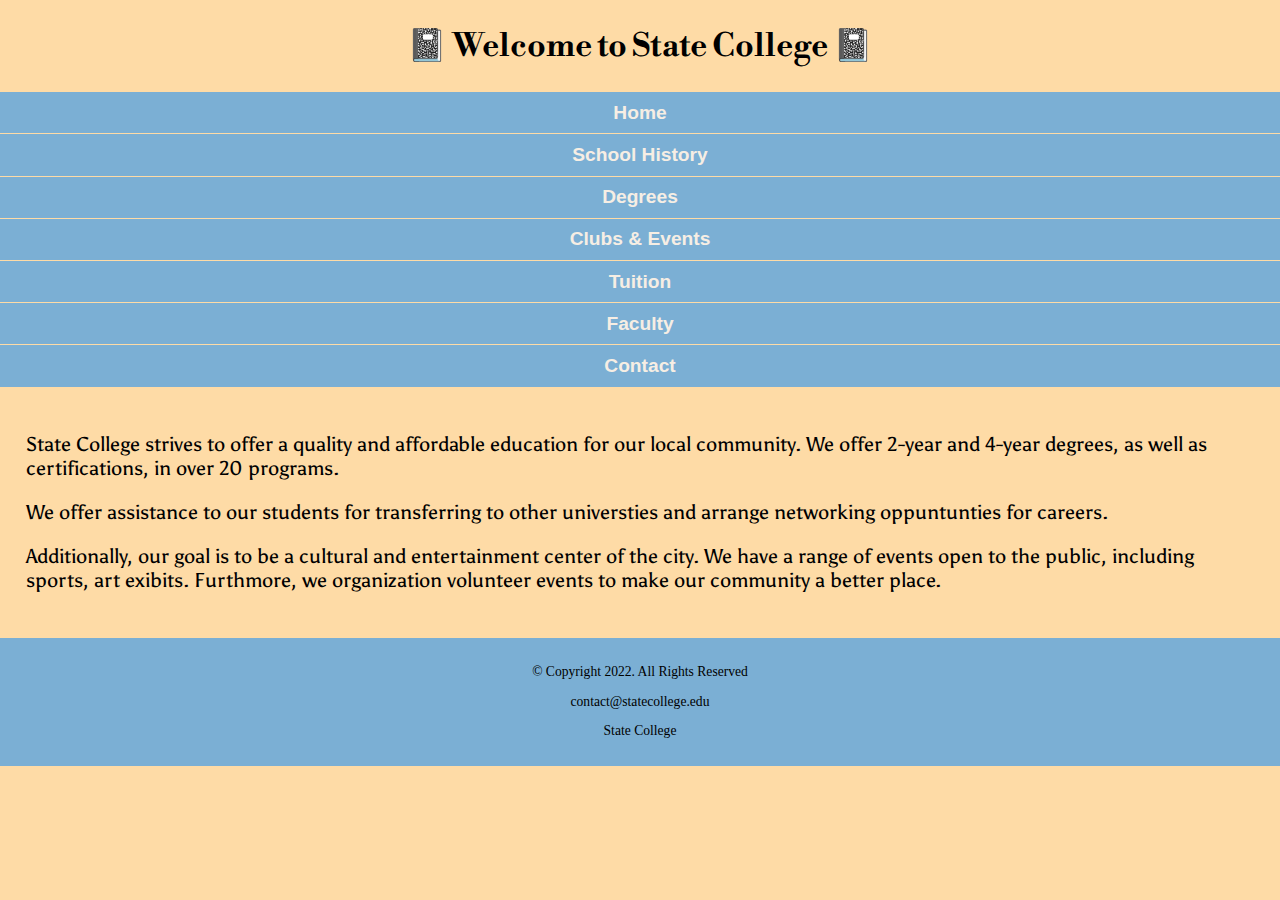
<file: index.html>
<!DOCTYPE html>
<!-- Students: Stephen Davis and Lanee Matthews
     File Name: index.html
     Date: October 8, 2022 -->
<html lang="en">
<head>
    <title>State College Homepage</title>
    <meta charset="utf-8">
    <link rel="stylesheet" href="css/styles.css">
    <meta name="viewport" content="width=device-width, intial-scale-1.0">
    <link rel="preconnect" href="https://fonts.googleapis.com">
    <link rel="preconnect" href="https://fonts.gstatic.com" crossorigin>
    <link href="https://fonts.googleapis.com/css2?family=Asul&display=swap" rel="stylesheet">
    <link rel="preconnect" href="https://fonts.googleapis.com">
    <link rel="preconnect" href="https://fonts.gstatic.com" crossorigin>
    <link href="https://fonts.googleapis.com/css2?family=Libre+Bodoni:ital@1&display=swap" rel="stylesheet">
</head>
<body>

    <header>

      <div class="mobile">
        <h1>&#128211; Welcome to State College &#128211;</h1>
      </div>

    </header>

    <nav>
      <ul>

           <li><a href="index.html">Home</a></li>
           <li><a href="history.html">School History</a></li>
           <li><a href="degrees.html">Degrees</a></li>
           <li><a href="clubs.html">Clubs & Events</a></li>
           <li><a href="tuition.html">Tuition</a></li>
           <li><a href="faculty.html">Faculty</a></li>
           <li><a href="contact.html">Contact</a></li>

       </ul>
    </nav>

<!--Place the main website content within between the main tags-->
    <main>

      <div id="welcome">

        <span class="tab-desk"><img src="images/collegelogo.png" alt="image of school logo"></span>

    <p>State College strives to offer a quality and affordable education for our local community. We offer 2-year and 4-year degrees, as well as certifications, in over 20 programs.</p>

    <p>We offer assistance to our students for transferring to other universties and arrange networking oppuntunties for careers.</p>

    <p>Additionally, our goal is to be a cultural and entertainment center of the city. We have a range of events open to the public, including sports, art exibits. Furthmore, we organization volunteer events to make our community a better place.</p>

      </div>

    </main>

    <footer>
        <p>&copy; Copyright 2022. All Rights Reserved</p>
        <p><a href="mailto:contact@statecollege.edu">contact@statecollege.edu</a></p>
        <p><a href="index.html" target="_blank">State College</a></p>
    </footer>

</body>
</html>
</file>
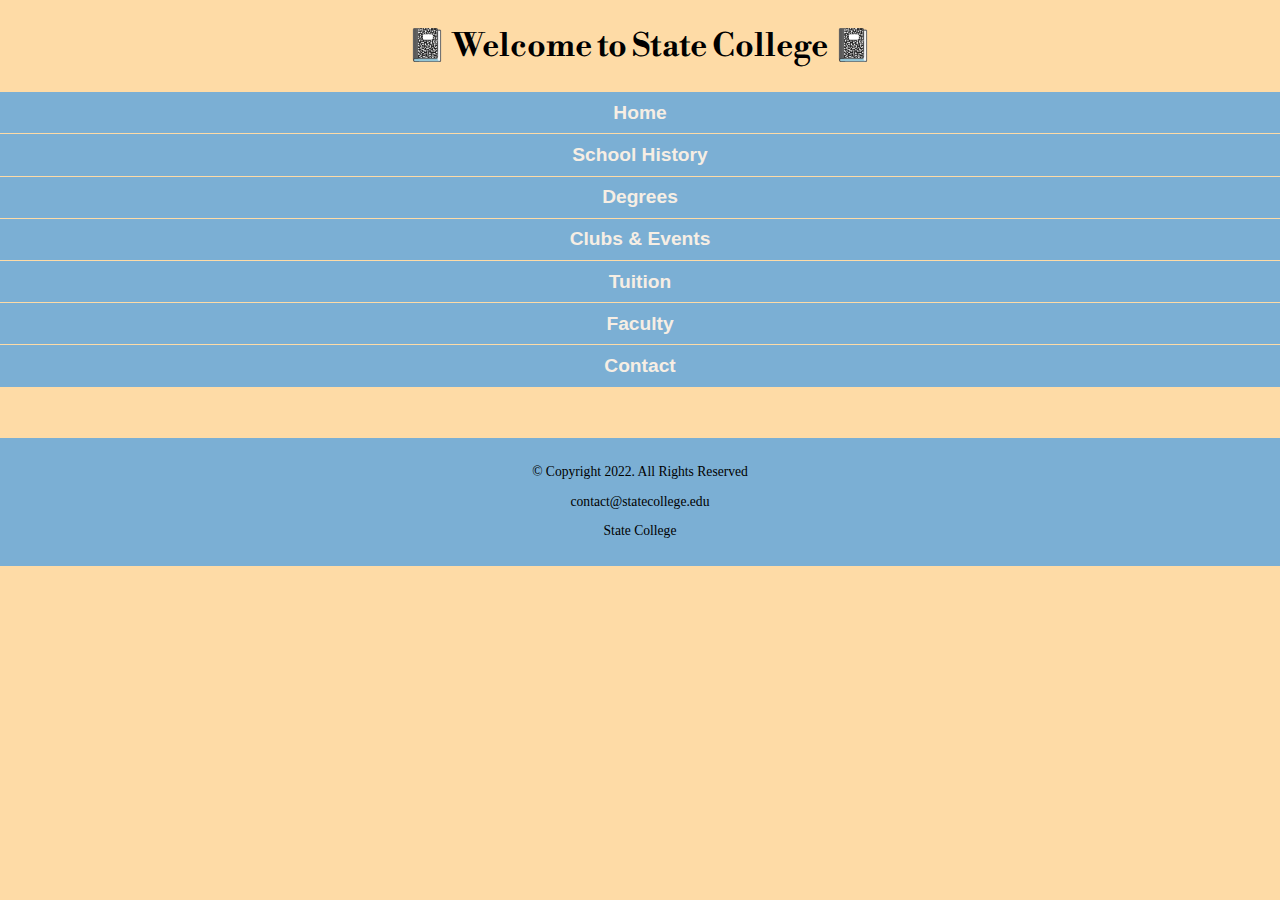
<file: calendar.html>
<!DOCTYPE html>
<!-- Students: Stephen Davis and Lanee Matthews
     File Name: calendar.html
     Date: October 8, 2022 -->
<html lang="en">
<head>
    <title>State College: Event Calendar</title>
    <meta charset="utf-8">
    <link rel="stylesheet" href="css/styles.css">
    <meta name="viewport" content="width=device-width, intial-scale-1.0">
    <link rel="preconnect" href="https://fonts.googleapis.com">
    <link rel="preconnect" href="https://fonts.gstatic.com" crossorigin>
    <link href="https://fonts.googleapis.com/css2?family=Asul&display=swap" rel="stylesheet">
    <link rel="preconnect" href="https://fonts.googleapis.com">
    <link rel="preconnect" href="https://fonts.gstatic.com" crossorigin>
    <link href="https://fonts.googleapis.com/css2?family=Libre+Bodoni:ital@1&display=swap" rel="stylesheet">
</head>
<body>

    <header>

      <div class="mobile">

              <h1>&#128211; Welcome to State College &#128211;</h1>

      </div>

    </header>

    <nav>

        <ul>

             <li><a href="index.html">Home</a></li>
             <li><a href="history.html">School History</a></li>
             <li><a href="degrees.html">Degrees</a></li>
             <li><a href="clubs.html">Clubs & Events</a></li>
             <li><a href="tuition.html">Tuition</a></li>
             <li><a href="faculty.html">Faculty</a></li>
             <li><a href="contact.html">Contact</a></li>

         </ul>

    </nav>


    <main>

        <div>
        </div>

    </main>

    <footer>
        <p>&copy; Copyright 2022. All Rights Reserved</p>
        <p><a href="mailto:contact@statecollege.edu">contact@statecollege.edu</a></p>
        <p><a href="index.html" target="_blank">State College</a></p>
    </footer>

</body>
</html>
</file>
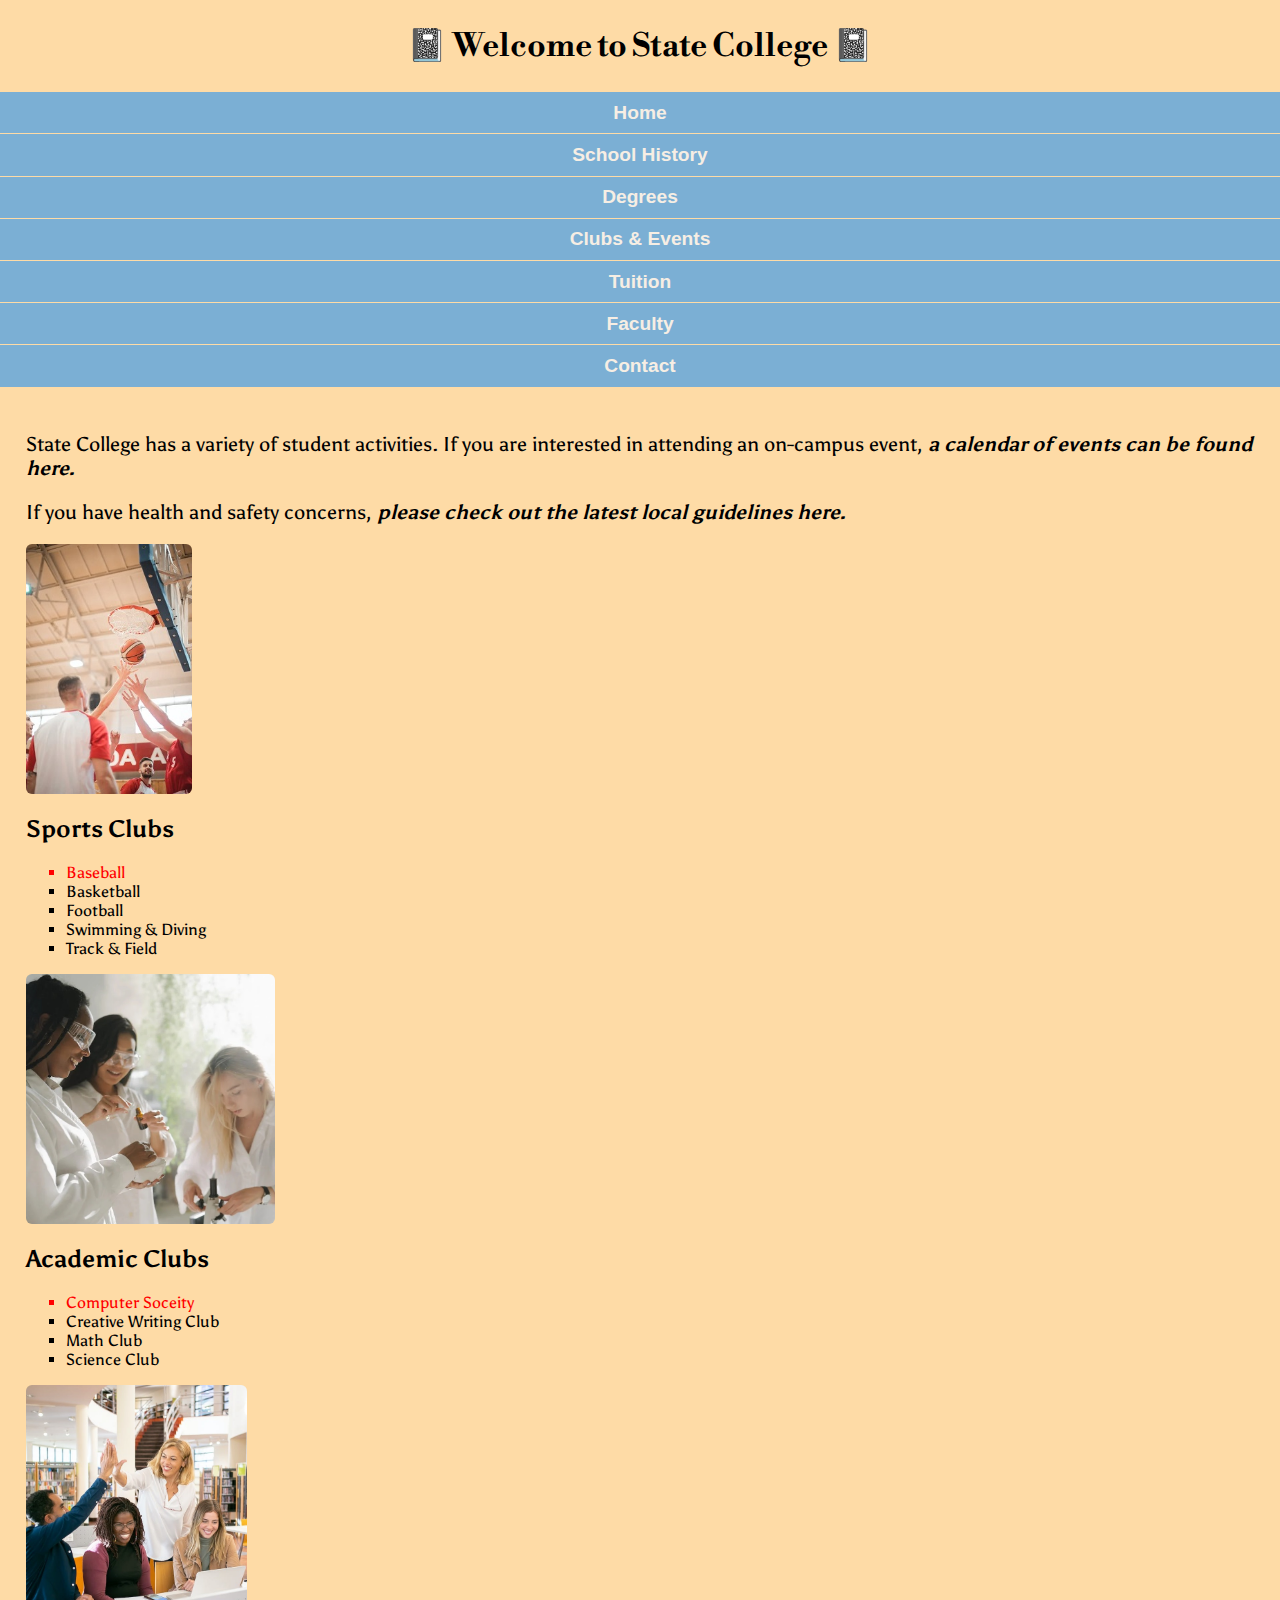
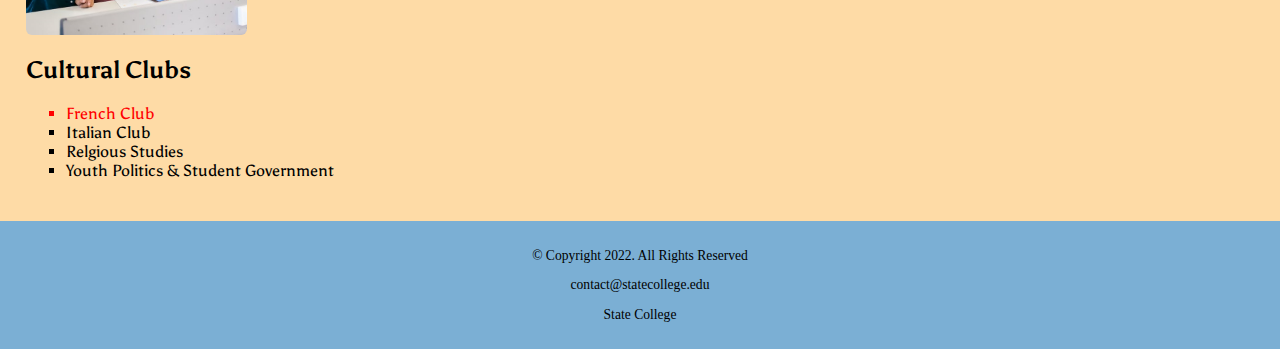
<file: clubs.html>
<!DOCTYPE html>
<!-- Students: Stephen Davis and Lanee Matthews
     File Name: clubs.html
     Date: October 8, 2022 -->
<html lang="en">
<head>
    <title>State College: Clubs & Events</title>
    <meta charset="utf-8">
    <link rel="stylesheet" href="css/styles.css">
    <meta name="viewport" content="width=device-width, intial-scale-1.0">
    <link rel="preconnect" href="https://fonts.googleapis.com">
    <link rel="preconnect" href="https://fonts.gstatic.com" crossorigin>
    <link href="https://fonts.googleapis.com/css2?family=Asul&display=swap" rel="stylesheet">
    <link rel="preconnect" href="https://fonts.googleapis.com">
    <link rel="preconnect" href="https://fonts.gstatic.com" crossorigin>
    <link href="https://fonts.googleapis.com/css2?family=Libre+Bodoni:ital@1&display=swap" rel="stylesheet">
</head>
<body>

    <header>

      <div class="mobile">
        <h1>&#128211; Welcome to State College &#128211;</h1>
      </div>

    </header>

    <nav>
      <ul>

           <li><a href="index.html">Home</a></li>
           <li><a href="history.html">School History</a></li>
           <li><a href="degrees.html">Degrees</a></li>
           <li><a href="clubs.html">Clubs & Events</a></li>
           <li><a href="tuition.html">Tuition</a></li>
           <li><a href="faculty.html">Faculty</a></li>
           <li><a href="contact.html">Contact</a></li>

       </ul>
    </nav>

<!--Place the main website content within between the main tags-->
    <main>

      <p>State College has a variety of student activities. If you are interested in attending an on-campus event, <a href="calendar.html" target="_blank"> <span class="link">a calendar of events can be found here.</span></a></p>

      <p>If you have health and safety concerns, <a href="https://www.orangecountygov.com/1936/Coronavirus" target="_blank"><span class="link">please check out the latest local guidelines here.</span></a></p>

        <div id="sports">

            <img class="round" src="images/basketball.jpg" alt="image of basketball practice">
            <h2>Sports Clubs</h2>
            <ul>
              <li>Baseball</li>
              <li>Basketball</li>
              <li>Football</li>
              <li>Swimming & Diving</li>
              <li>Track & Field</li>
            </ul>

          </div>

          <div id="academic">

              <img class="round" src="images/scienceclub.jpg" alt="image of basketball practice">
              <h2>Academic Clubs</h2>
              <ul>
                <li>Computer Soceity</li>
                <li>Creative Writing Club</li>
                <li>Math Club</li>
                <li>Science Club</li>
              </ul>

            </div>

        <div id="cultural">

          <img class="round" src="images/culturalclub.jpeg" alt="student and teacher high-five">
          <h2>Cultural Clubs</h2>
            <ul>
              <li>French Club</li>
              <li>Italian Club</li>
              <li>Relgious Studies</li>
              <li>Youth Politics & Student Government</li>
          </ul>

        </div>


    </main>

    <footer>
        <p>&copy; Copyright 2022. All Rights Reserved</p>
        <p><a href="mailto:contact@statecollege.edu">contact@statecollege.edu</a></p>
        <p><a href="index.html" target="_blank">State College</a></p>
    </footer>

</body>
</html>
</file>
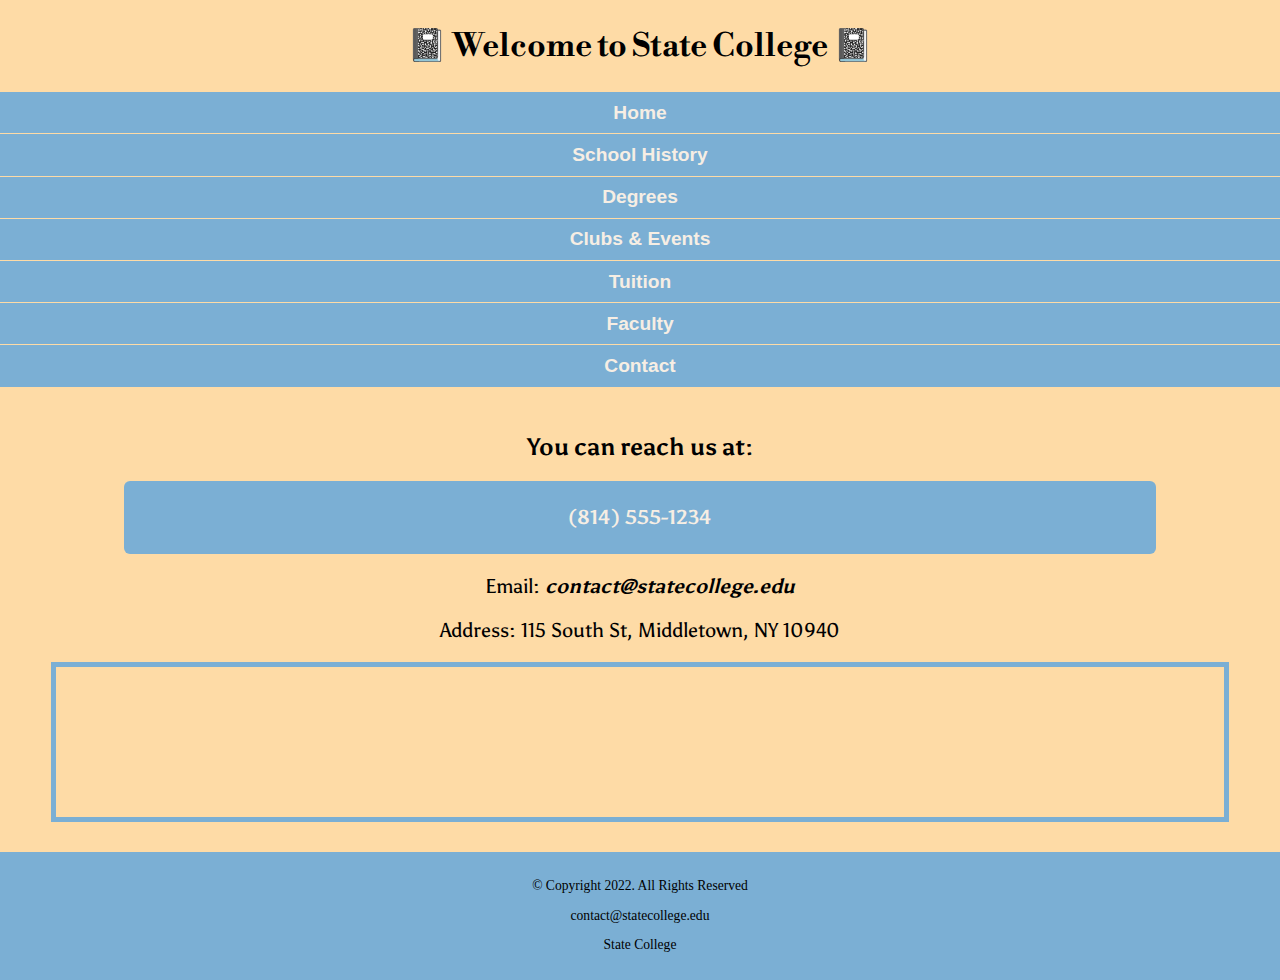
<file: contact.html>
<!DOCTYPE html>
<!-- Students: Stephen Davis and Lanee Matthews
     File Name: contact.html
     Date: October 8, 2022 -->
<html lang="en">
<head>
    <title>State College: Contact</title>
    <meta charset="utf-8">
    <link rel="stylesheet" href="css/styles.css">
    <meta name="viewport" content="width=device-width, intial-scale-1.0">
    <link rel="preconnect" href="https://fonts.googleapis.com">
    <link rel="preconnect" href="https://fonts.gstatic.com" crossorigin>
    <link href="https://fonts.googleapis.com/css2?family=Asul&display=swap" rel="stylesheet">
    <link rel="preconnect" href="https://fonts.googleapis.com">
    <link rel="preconnect" href="https://fonts.gstatic.com" crossorigin>
    <link href="https://fonts.googleapis.com/css2?family=Libre+Bodoni:ital@1&display=swap" rel="stylesheet">
</head>
<body>

    <header>

      <div class="mobile">
        <h1>&#128211; Welcome to State College &#128211;</h1>
      </div>

    </header>

    <nav>
      <ul>

           <li><a href="index.html">Home</a></li>
           <li><a href="history.html">School History</a></li>
           <li><a href="degrees.html">Degrees</a></li>
           <li><a href="clubs.html">Clubs & Events</a></li>
           <li><a href="tuition.html">Tuition</a></li>
           <li><a href="faculty.html">Faculty</a></li>
           <li><a href="contact.html">Contact</a></li>

       </ul>
    </nav>

<!--Place the main website content within between the main tags-->
    <main>

      <div id="contact">


        <h2>You can reach us at:</h2>
        <p class="tel-link round"> <a href="tel:8455551234">(814) 555-1234</a></p>
        <p>Email: <a href="mailto:contact@statecollege.edu"><span class="link">contact@statecollege.edu</span></a></p>
        <p>Address: 115 South St, Middletown, NY 10940</p>
        <iframe src="https://www.google.com/maps/embed?pb=!1m18!1m12!1m3!1d5982.070165304709!2d-74.43112092583112!3d41.4384604101119!2m3!1f0!2f0!3f0!3m2!1i1024!2i768!4f13.1!3m3!1m2!1s0x89c33267af017635%3A0xfe0280425a26c23!2s115%20South%20St%2C%20Middletown%2C%20NY%2010940!5e0!3m2!1sen!2sus!4v1663867317011!5m2!1sen!2sus" width="600" height="450" class="map" allowfullscreen="" loading="lazy" referrerpolicy="no-referrer-when-downgrade"></iframe>


     </div>

    </main>

    <footer>
        <p>&copy; Copyright 2022. All Rights Reserved</p>
        <p><a href="mailto:contact@statecollege.edu">contact@statecollege.edu</a></p>
        <p><a href="index.html" target="_blank">State College</a></p>
    </footer>

</body>
</html>
</file>
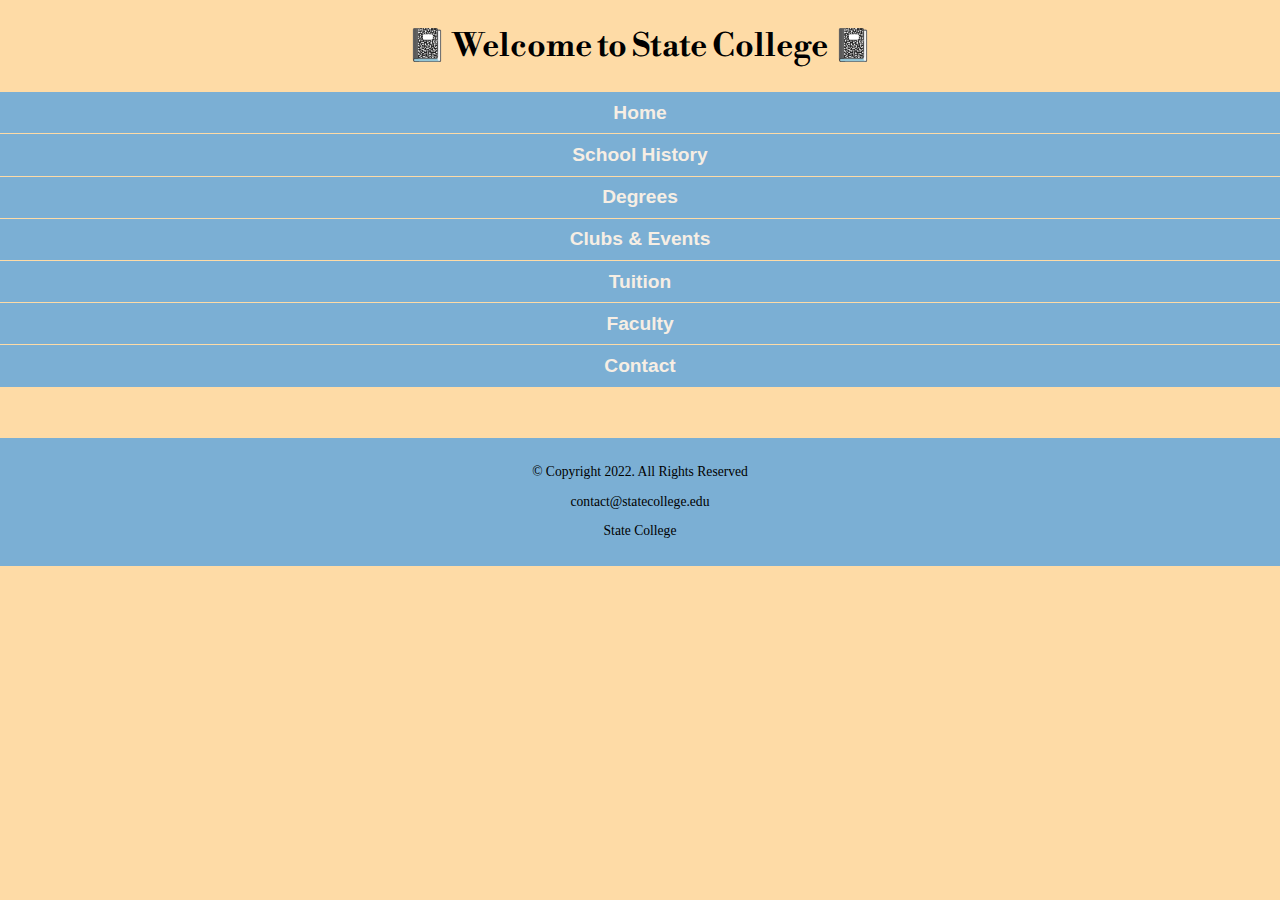
<file: degrees.html>
<!DOCTYPE html>
<!-- Students: Stephen Davis and Lanee Matthews
     File Name: degrees.html
     Date: October 8, 2022 -->
<html lang="en">
<head>
    <title>State College: Degrees</title>
    <meta charset="utf-8">
    <link rel="stylesheet" href="css/styles.css">
    <meta name="viewport" content="width=device-width, intial-scale-1.0">
    <link rel="preconnect" href="https://fonts.googleapis.com">
    <link rel="preconnect" href="https://fonts.gstatic.com" crossorigin>
    <link href="https://fonts.googleapis.com/css2?family=Asul&display=swap" rel="stylesheet">
    <link rel="preconnect" href="https://fonts.googleapis.com">
    <link rel="preconnect" href="https://fonts.gstatic.com" crossorigin>
    <link href="https://fonts.googleapis.com/css2?family=Libre+Bodoni:ital@1&display=swap" rel="stylesheet">
</head>
<body>

    <header>

      <div class="mobile">

              <h1>&#128211; Welcome to State College &#128211;</h1>

      </div>

    </header>

    <nav>

        <ul>

             <li><a href="index.html">Home</a></li>
             <li><a href="history.html">School History</a></li>
             <li><a href="degrees.html">Degrees</a></li>
             <li><a href="clubs.html">Clubs & Events</a></li>
             <li><a href="tuition.html">Tuition</a></li>
             <li><a href="faculty.html">Faculty</a></li>
             <li><a href="contact.html">Contact</a></li>

         </ul>

    </nav>


    <main>

        <div>
        </div>

    </main>

    <footer>
        <p>&copy; Copyright 2022. All Rights Reserved</p>
        <p><a href="mailto:contact@statecollege.edu">contact@statecollege.edu</a></p>
        <p><a href="index.html" target="_blank">State College</a></p>
    </footer>

</body>
</html>
</file>
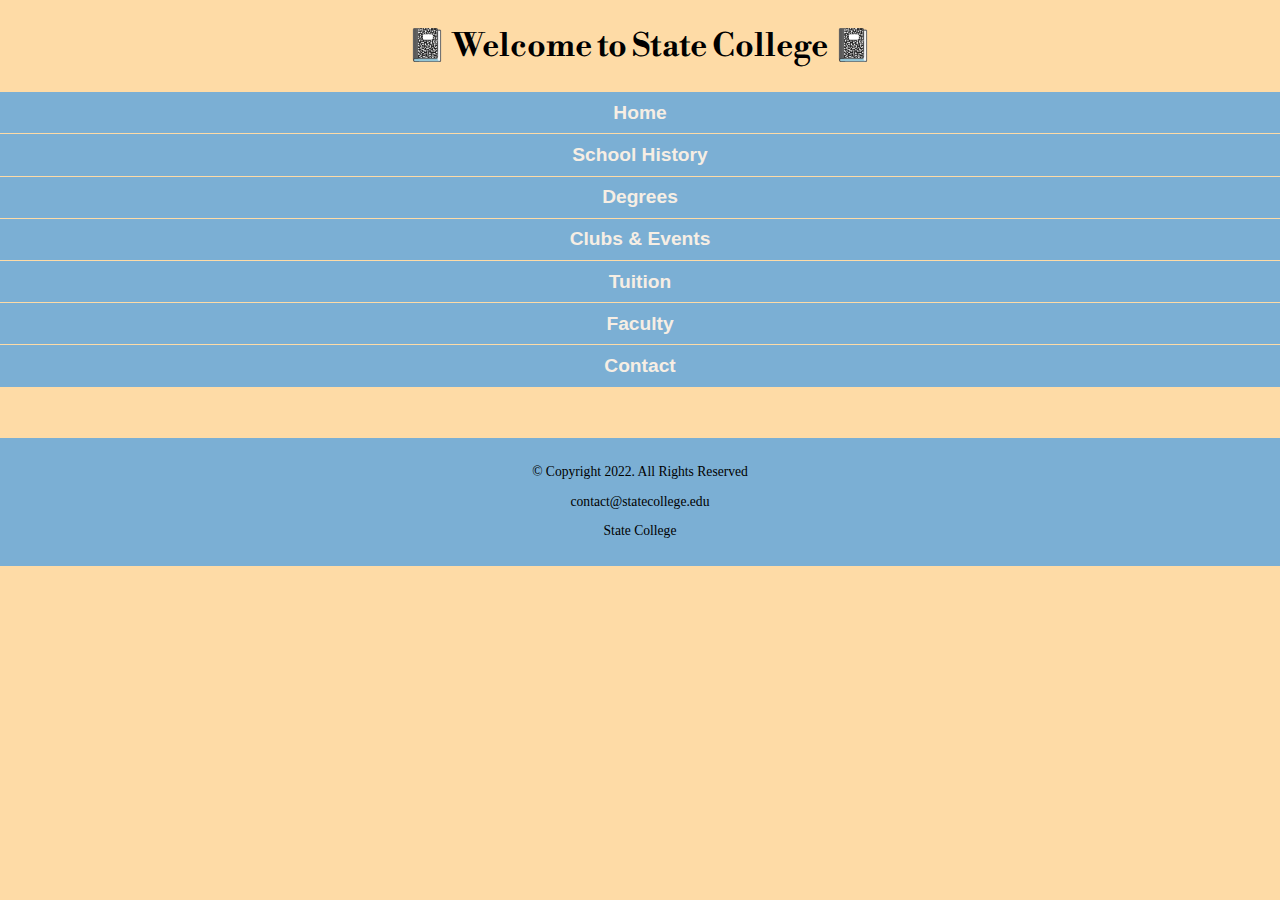
<file: faculty.html>
<!DOCTYPE html>
<!-- Students: Stephen Davis and Lanee Matthews
     File Name: faculty.html
     Date: October 8, 2022 -->
<html lang="en">
<head>
    <title>State College: Faculty</title>
    <meta charset="utf-8">
    <link rel="stylesheet" href="css/styles.css">
    <meta name="viewport" content="width=device-width, intial-scale-1.0">
    <link rel="preconnect" href="https://fonts.googleapis.com">
    <link rel="preconnect" href="https://fonts.gstatic.com" crossorigin>
    <link href="https://fonts.googleapis.com/css2?family=Asul&display=swap" rel="stylesheet">
    <link rel="preconnect" href="https://fonts.googleapis.com">
    <link rel="preconnect" href="https://fonts.gstatic.com" crossorigin>
    <link href="https://fonts.googleapis.com/css2?family=Libre+Bodoni:ital@1&display=swap" rel="stylesheet">
</head>
<body>

    <header>

      <div class="mobile">

              <h1>&#128211; Welcome to State College &#128211;</h1>

      </div>

    </header>

    <nav>

        <ul>

             <li><a href="index.html">Home</a></li>
             <li><a href="history.html">School History</a></li>
             <li><a href="degrees.html">Degrees</a></li>
             <li><a href="clubs.html">Clubs & Events</a></li>
             <li><a href="tuition.html">Tuition</a></li>
             <li><a href="faculty.html">Faculty</a></li>
             <li><a href="contact.html">Contact</a></li>

         </ul>

    </nav>


    <main>

        <div>
        </div>

    </main>

    <footer>
        <p>&copy; Copyright 2022. All Rights Reserved</p>
        <p><a href="mailto:contact@statecollege.edu">contact@statecollege.edu</a></p>
        <p><a href="index.html" target="_blank">State College</a></p>
    </footer>

</body>
</html>
</file>
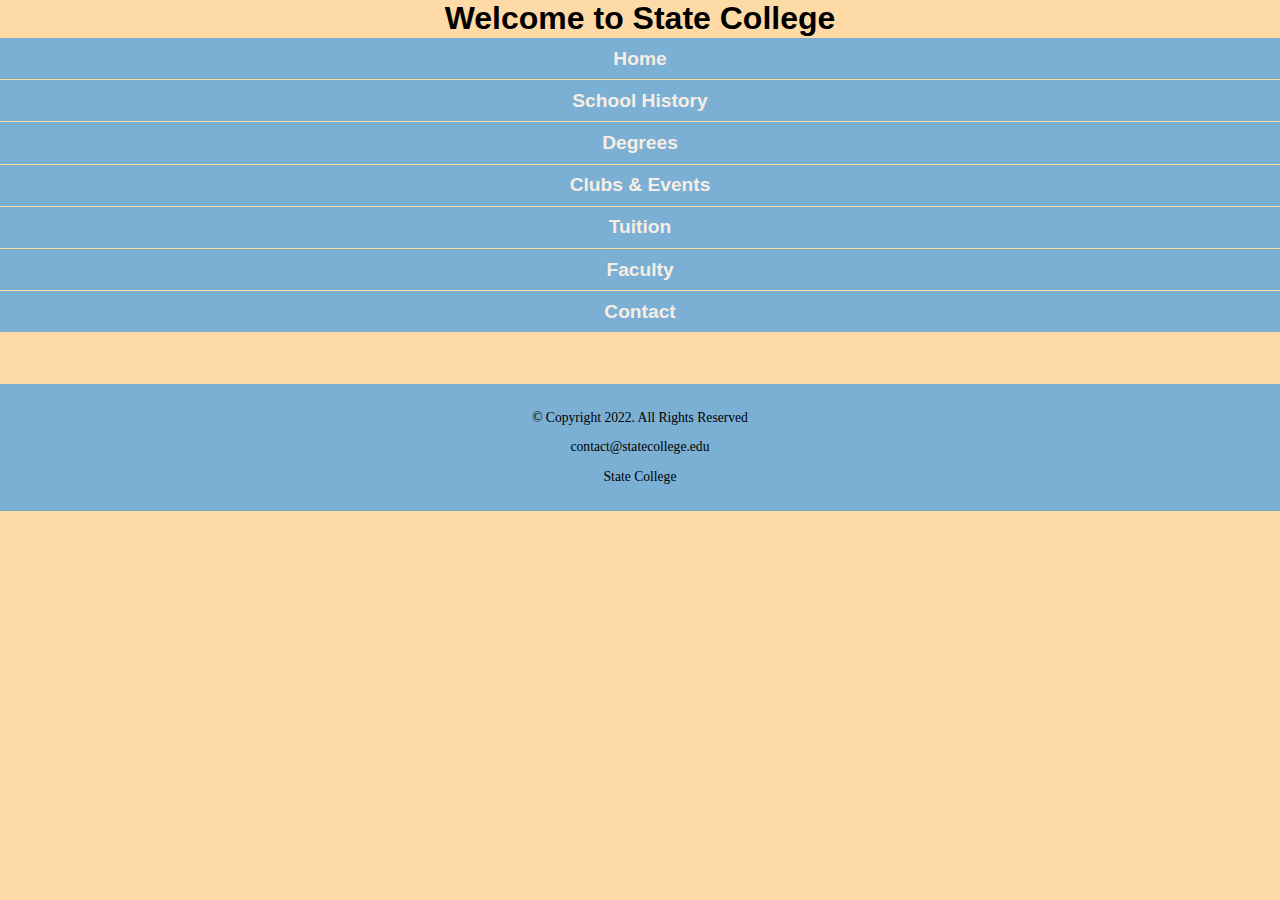
<file: history.html>
<!DOCTYPE html>
<!-- Students: Stephen Davis and Lanee Matthews
     File Name: history.html
     Date: Steptember 22, 2022 -->
<html lang="en">
<head>
    <title>State College: School History</title>
    <meta charset="utf-8">
    <link rel="stylesheet" href="css/styles.css">
</head>
<body>

    <header>
        <h1>Welcome to State College</h1>
    </header>

    <nav>
      <ul>

           <li><a href="index.html">Home</a></li>
           <li><a href="history.html">School History</a></li>
           <li><a href="degrees.html">Degrees</a></li>
           <li><a href="clubs.html">Clubs & Events</a></li>
           <li><a href="tuition.html">Tuition</a></li>
           <li><a href="faculty.html">Faculty</a></li>
           <li><a href="contact.html">Contact</a></li>

       </ul>
    </nav>

<!--Place the main website content within between the main tags-->
    <main>

        <div>
        </div>

    </main>

    <footer>
        <p>&copy; Copyright 2022. All Rights Reserved</p>
        <p><a href="mailto:contact@statecollege.edu">contact@statecollege.edu</a></p>
        <p><a href="index.html" target="_blank">State College</a></p>
    </footer>

</body>
</html>
</file>
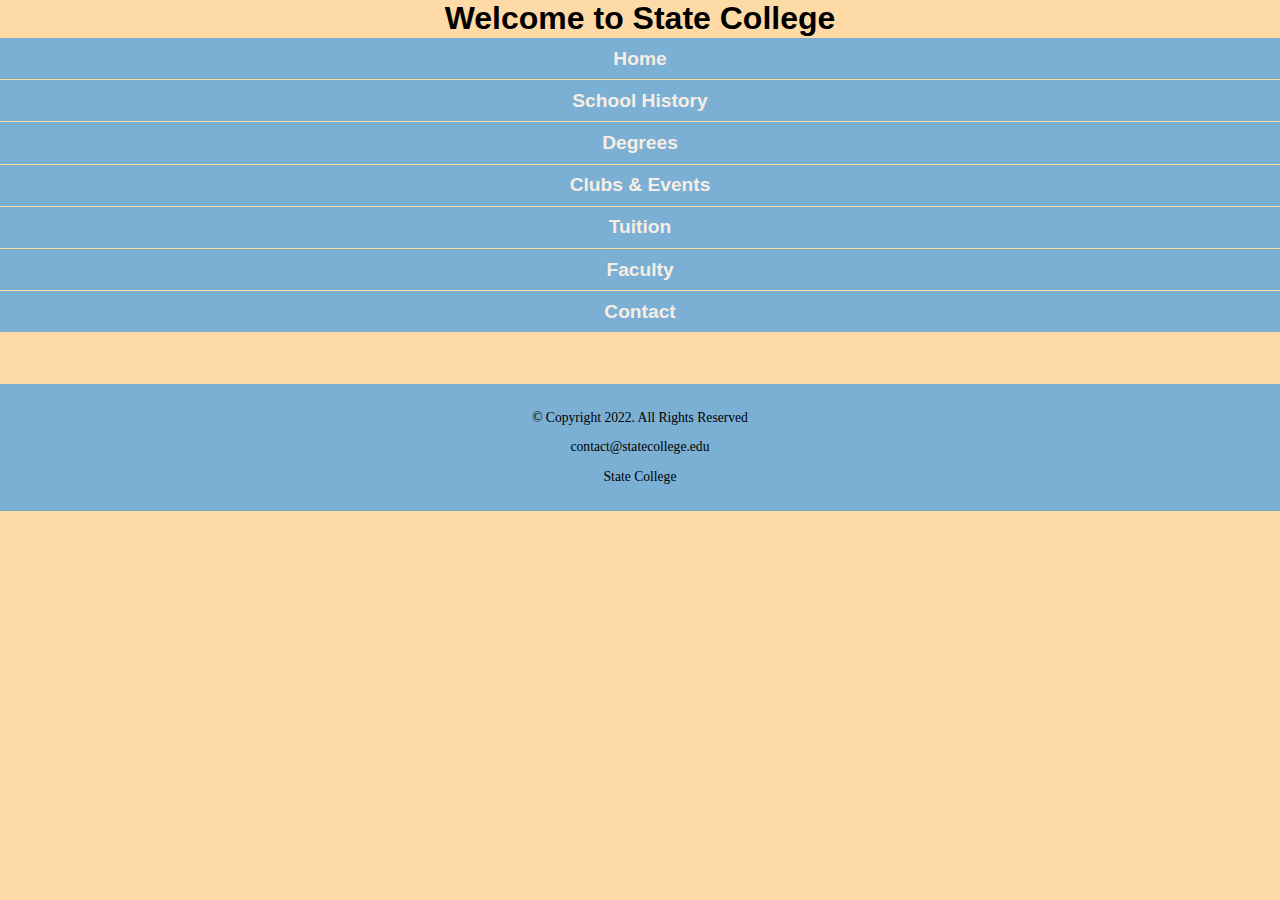
<file: template.html>
<!DOCTYPE html>
<!-- Students: Stephen Davis and Lanee Matthews
     File Name: template.html
     Date: Steptember 29, 2022 -->
<html lang="en">
<head>
    <title>State College Template</title>
    <meta charset="utf-8">
    <link rel="stylesheet" href="css/styles.css">
</head>
<body>

    <header>
        <h1>Welcome to State College</h1>
    </header>

    <nav>

      <ul>

           <li><a href="index.html">Home</a></li>
           <li><a href="history.html">School History</a></li>
           <li><a href="degrees.html">Degrees</a></li>
           <li><a href="clubs.html">Clubs & Events</a></li>
           <li><a href="tuition.html">Tuition</a></li>
           <li><a href="faculty.html">Faculty</a></li>
           <li><a href="contact.html">Contact</a></li>

       </ul>

    </nav>

<!--Place the main website content within between the main tags-->
    <main>

        <div>
        </div>

    </main>

    <footer>
        <p>&copy; Copyright 2022. All Rights Reserved</p>
        <p><a href="mailto:contact@statecollege.edu">contact@statecollege.edu</a></p>
        <p><a href="index.html" target="_blank">State College</a></p>
    </footer>

</body>
</html>
</file>
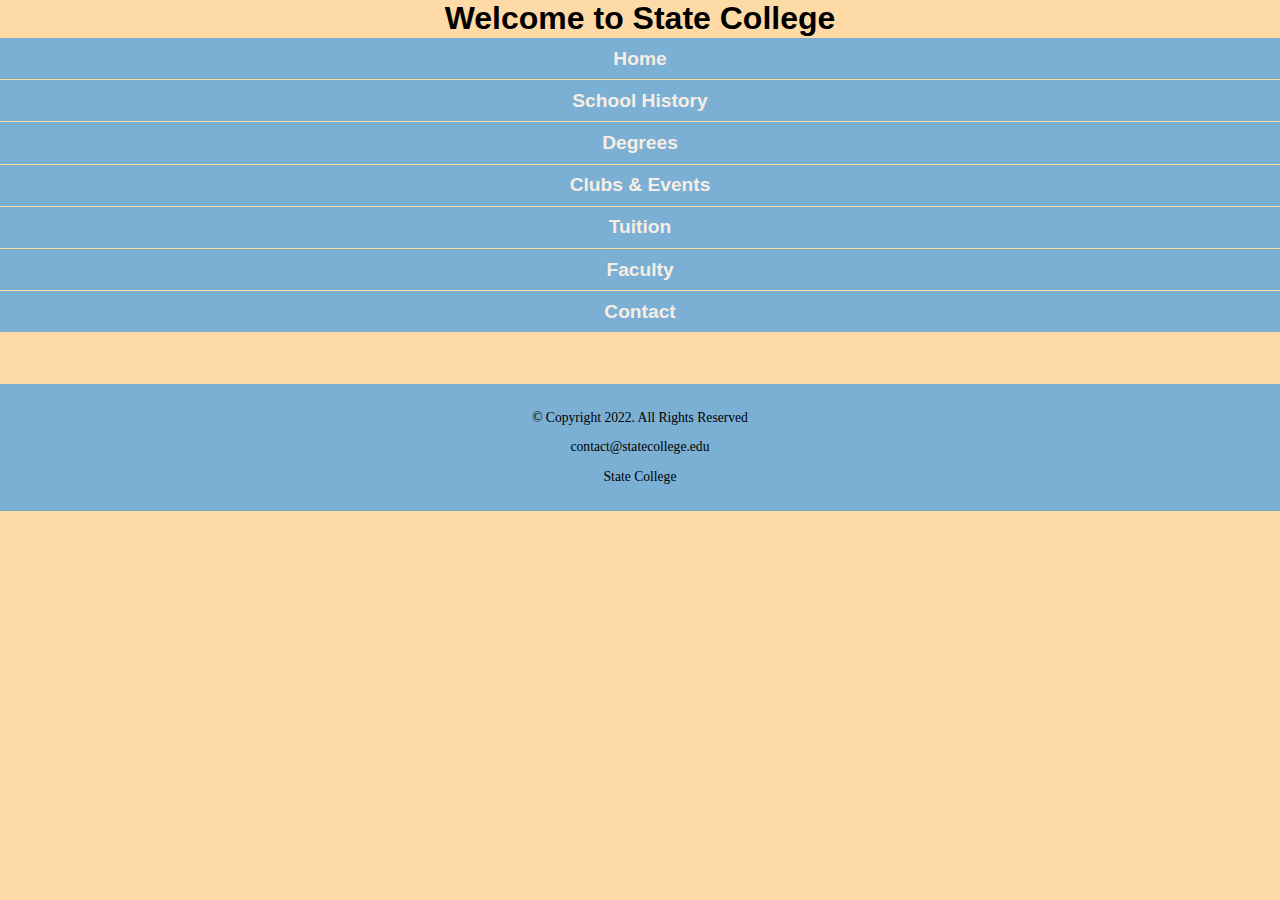
<file: tuition.html>
<!DOCTYPE html>
<!-- Students: Stephen Davis and Lanee Matthews
     File Name: tuition.html
     Date: Steptember 22, 2022 -->
<html lang="en">
<head>
    <title>State College: Tuition</title>
    <meta charset="utf-8">
    <link rel="stylesheet" href="css/styles.css">
</head>
<body>

    <header>
        <h1>Welcome to State College</h1>
    </header>

    <nav>
      <ul>

           <li><a href="index.html">Home</a></li>
           <li><a href="history.html">School History</a></li>
           <li><a href="degrees.html">Degrees</a></li>
           <li><a href="clubs.html">Clubs & Events</a></li>
           <li><a href="tuition.html">Tuition</a></li>
           <li><a href="faculty.html">Faculty</a></li>
           <li><a href="contact.html">Contact</a></li>

       </ul>
    </nav>

<!--Place the main website content within between the main tags-->
    <main>

        <div>
        </div>

    </main>

    <footer>
        <p>&copy; Copyright 2022. All Rights Reserved</p>
        <p><a href="mailto:contact@statecollege.edu">contact@statecollege.edu</a></p>
        <p><a href="index.html" target="_blank">State College</a></p>
    </footer>

</body>
</html>
</file>
<file: css/styles.css>
/*
Author: Stephen Davis & Lanee Matthews
Date: October 8, 2022
File Name: styles.html
*/

/*CSS Reset */
body, header, nav, main, footer, img, h1, h3, nav ul {
  margin: 0;
  padding: 0;
  border: 0;
}

/*Style rules for header content */
header {
  text-align: center;
  font-family: Georgia, Arial, sans-serif;
}

.mobile h1 {
  padding: 2%;
  text-align: center;
  font-family: 'Libre Bodoni', serif;
}

/*Style rules for body and images */
body {
  background-color: #fedba6;
}

img {
  max-height: 250px;
  max-width: 250px;
  display: block;
}

/*Style rules for mobile viewport*/


/*Style rules to show mobile class and hide tab-desk class*/

.mobile {
  display: contents;
}

.tab-desk{
  display: none;
}

/*Style rules for navigation area */
nav {
  background-color: #7BAFD4;
  font-size: 80%;
}

nav ul {
  list-style-type: none;
  text-align: center;
}

nav li {
  display: block;
  font-size: 1.5em;
  font-family: Geneva, Arial, sans-serif;
  font-weight: bold;
  border-top: 0.5px solid #fedba6;
}

nav li a {
  display: block;
  color: #f6eee4;
  text-align: center;
  padding: 0.5em 2em;
  text-decoration: none;
}

li:first-child {
  color:red;
}

/* Style rules for main content */
main {
  padding: 2%;
  font-family: 'Asul', sans-serif;
}

main p {
  font-size: 1.25em;
}

main h3 {
  padding-top: 2%;
}

main ul {
  list-style-type: square;
}

.link {
  color: #000;
  font-weight: bold;
  font-style: italic;
  text-decoration: none;
}

a:link {
  text-decoration: none;
}

.action {
  font-size: 1.75em;
  font-weight: bold;
  text-align: center;
}

.round {
  border-radius: 6px;
}

#contact {
  text-align: center;
}

.tel-link {
  background-color: #7BAFD4;
  padding: 2%;
  width: 80%;
  margin: 0% auto;
}

.tel-link a {
  color: #f6eee4;
  text-decoration: none;
  font-weight: bold;
}

.map {
  border: 5px solid #7BAFD4;
  width: 95%;
  height: 50%;
}

/* Style rules for footer content */
footer {
  text-align: center;
  font-size: 0.85em;
  background-color: #7BAFD4;
  color: #000;
  padding: 1% 0%;
}

footer a {
  color: #000;
  text-decoration: none;
}
</file>
